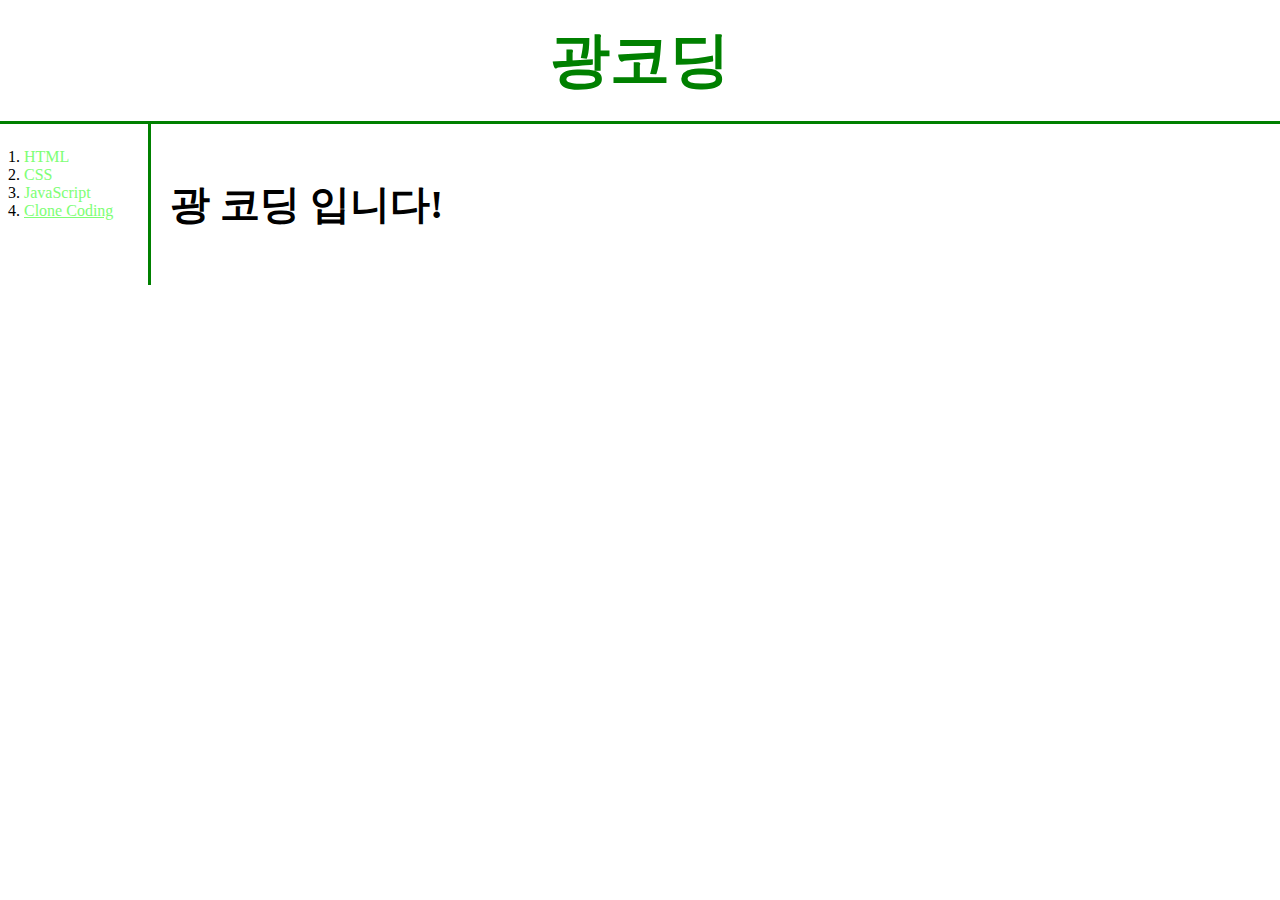
<file: index.html>
<!doctype html>
<html>
<head>
  <title>광 코딩</title>
  <link rel="stylesheet" href="style.css">
</head>
<body>
  <h1><a href="index.html"> 광코딩 </a></h1>
  <span id="grid">
    <ol>
      <li><a href="1.html" class="saw"> HTML </a></li>
      <li><a href="2.html" class="saw"> CSS </a></li>
      <li><a href="3.html" class="saw"> JavaScript </a></li>
      <li><a href="4.html" class="saw" style="text-decoration:underline"> Clone Coding </a></li>
    </ol>
  <span>
  <h2>광 코딩 입니다!</h2>
  </span>
  </body>
</html>
</file>
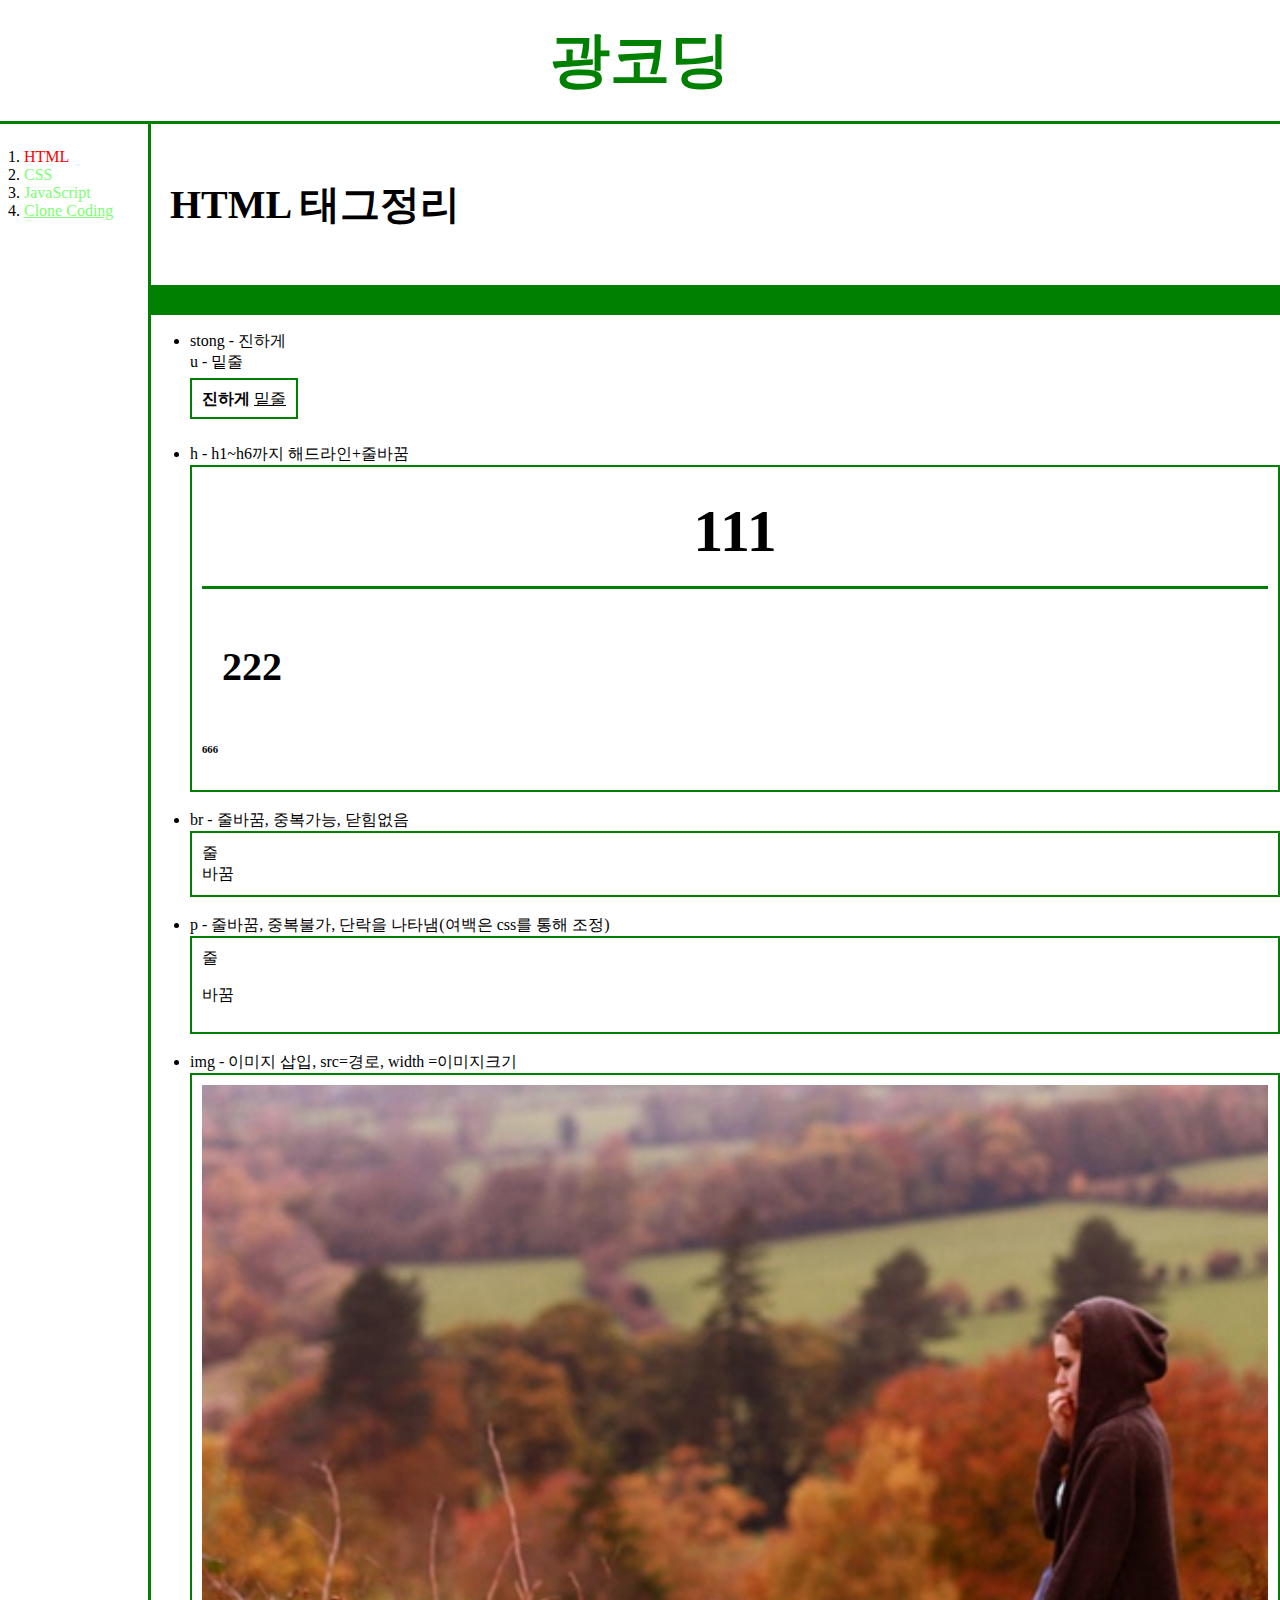
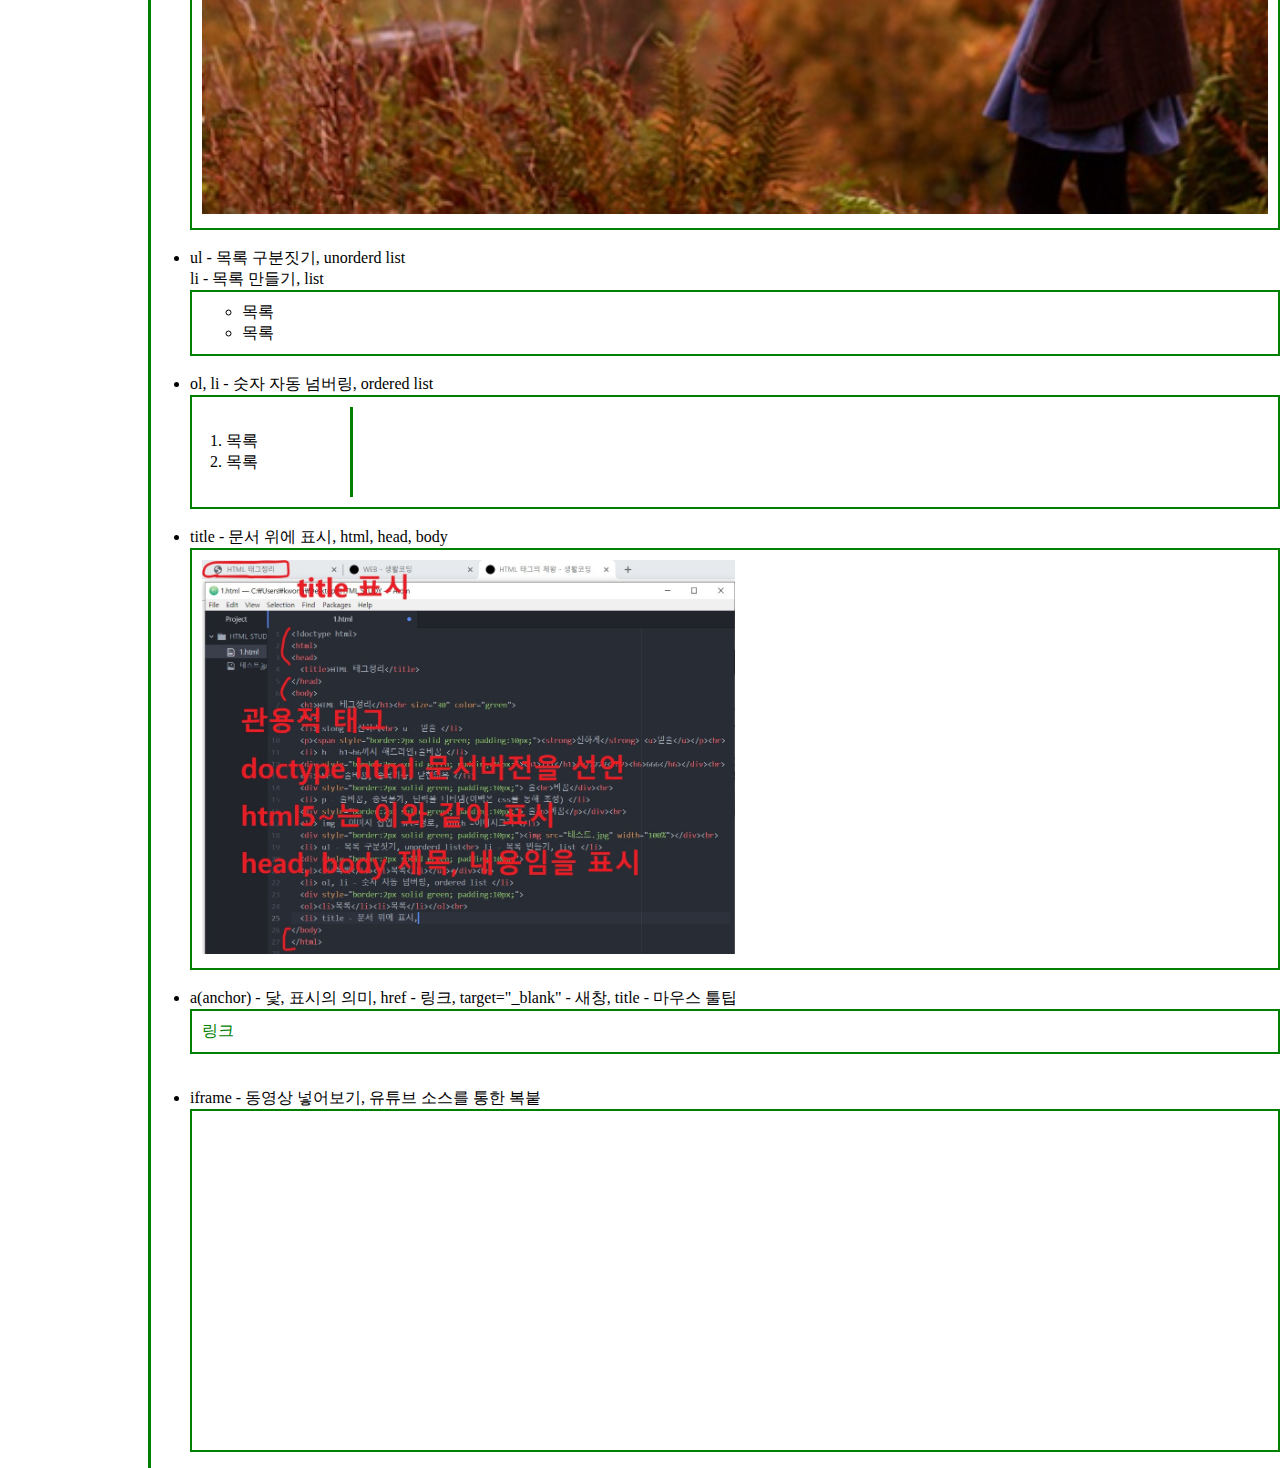
<file: 1.html>
<!doctype html>
<html>
<head>
  <title> HTML </title>
  <link rel="stylesheet" href="style.css">
</head>
<body>
  <h1><a href="index.html"> 광코딩 </a></h1>
  <span id="grid">
    <ol>
      <li><a href="1.html" class="saw" id="active"> HTML </a></li>
      <li><a href="2.html" class="saw"> CSS </a></li>
      <li><a href="3.html" class="saw"> JavaScript </a></li>
      <li><a href="4.html" class="saw" style="text-decoration:underline"> Clone Coding </a></li>
    </ol>
  <span>
  <h2>HTML 태그정리</h2>
  <hr size="30" color="green">
  <ul>
  <li> stong - 진하게<br> u - 밑줄 </li>
  <p><span style="border:2px solid green; padding:10px;"><strong>진하게</strong> <u>밑줄</u></p><br>
  <li> h - h1~h6까지 해드라인+줄바꿈 </li>
  <div style="border:2px solid green; padding:10px;"><h1>111</h1><h2>222</h2><h6>666</h6></div><br>
  <li> br - 줄바꿈, 중복가능, 닫힘없음 </li>
  <div style="border:2px solid green; padding:10px;"> 줄<br>바꿈</div><br>
  <li> p - 줄바꿈, 중복불가, 단락을 나타냄(여백은 css를 통해 조정) </li>
  <div style="border:2px solid green; padding:10px;"> 줄<p>바꿈</p></div><br>
  <li> img - 이미지 삽입, src=경로, width =이미지크기 </li>
  <div style="border:2px solid green; padding:10px;"><img src="테스트.jpg" width="100%"></div><br>
  <li> ul - 목록 구분짓기, unorderd list<br> li - 목록 만들기, list </li>
  <div style="border:2px solid green; padding:10px;">
  <ul><li>목록</li><li>목록</li></ul></div><br>
  <li> ol, li - 숫자 자동 넘버링, ordered list </li>
  <div style="border:2px solid green; padding:10px;">
  <ol><li>목록</li><li>목록</li></ol></div><br>
  <li> title - 문서 위에 표시, html, head, body </li>
  <div style="border:2px solid green; padding:10px;"><img src="관용적 태그.jpg" width="50%"></div><br>
  <li> a(anchor) - 닻, 표시의 의미, href - 링크, target="_blank" - 새창, title - 마우스 툴팁 </li>
  <div style="border:2px solid green; padding:10px;"> <a href="https://www.w3.org/TR/html51/"
  target="_blank" title="w3c html specification">링크</a></div><br>
  <P><li> iframe - 동영상 넣어보기, 유튜브 소스를 통한 복붙<br>
    <div style="border:2px solid green; padding:10px;">
    <iframe width="560" height="315" src="https://www.youtube.com/embed/p_v_js0mxVc" frameborder="0" allow="accelerometer; autoplay; encrypted-media; gyroscope; picture-in-picture" allowfullscreen></iframe>
  </div></li></p>
  <p>
    <div id="disqus_thread"></div>
<script>

/**
*  RECOMMENDED CONFIGURATION VARIABLES: EDIT AND UNCOMMENT THE SECTION BELOW TO INSERT DYNAMIC VALUES FROM YOUR PLATFORM OR CMS.
*  LEARN WHY DEFINING THESE VARIABLES IS IMPORTANT: https://disqus.com/admin/universalcode/#configuration-variables*/
/*
var disqus_config = function () {
this.page.url = PAGE_URL;  // Replace PAGE_URL with your page's canonical URL variable
this.page.identifier = PAGE_IDENTIFIER; // Replace PAGE_IDENTIFIER with your page's unique identifier variable
};
*/
(function() { // DON'T EDIT BELOW THIS LINE
var d = document, s = d.createElement('script');
s.src = 'https://study1-1.disqus.com/embed.js';
s.setAttribute('data-timestamp', +new Date());
(d.head || d.body).appendChild(s);
})();
</script>
<noscript>Please enable JavaScript to view the <a href="https://disqus.com/?ref_noscript">comments powered by Disqus.</a></noscript>
</p></span>
</UL></body>
</html>
</file>
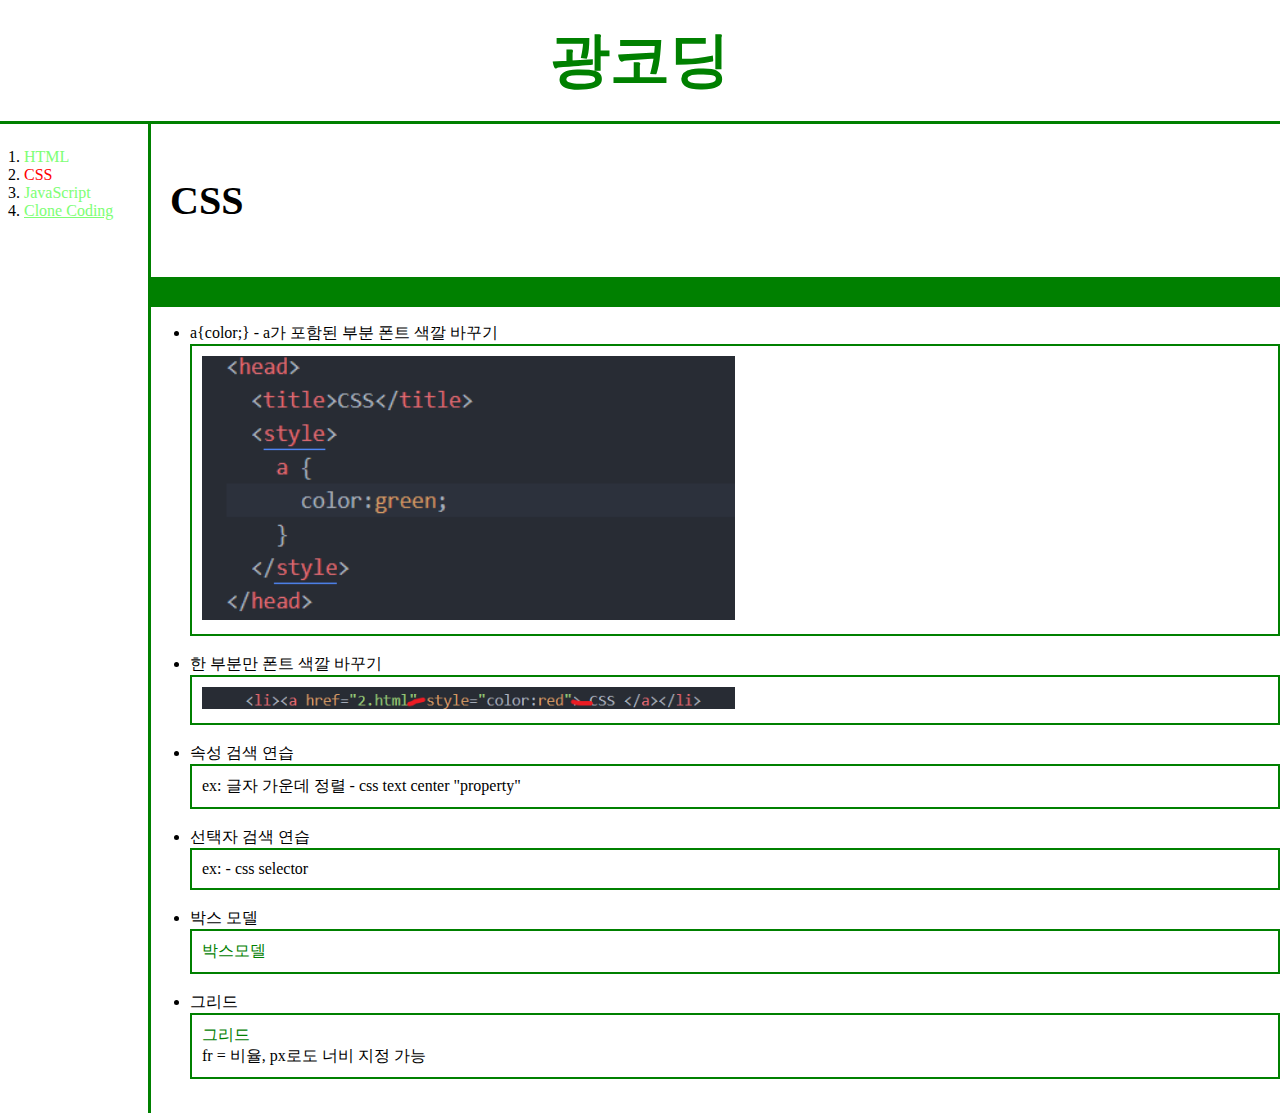
<file: 2.html>
<!doctype html>
<html>
<head>
  <title> CSS </title>
  <link rel="stylesheet" href="style.css">
</head>
<body>
  <h1><a href="index.html"> 광코딩 </a></h1>
  <span id="grid">
      <ol>
        <li><a href="1.html" class="saw"> HTML </a></li>
        <li><a href="2.html" class="saw" id="active"> CSS </a></li>
        <li><a href="3.html" class="saw"> JavaScript </a></li>
        <li><a href="4.html" class="saw" style="text-decoration:underline"> Clone Coding </a></li>
      </ol>
    <span>
    <h2>CSS</h2>
    <hr size="30" color="green">
    <ul>
    <li> a{color;} - a가 포함된 부분 폰트 색깔 바꾸기 </li>
    <div style="border:2px solid green; padding:10px;"><img src="폰트 바꾸기.png" width="50%"></div><br>
    <li> 한 부분만 폰트 색깔 바꾸기 </li>
    <div style="border:2px solid green; padding:10px;"><img src="한 부분 폰트 바꾸기.png" width="50%"></div><br>
    <li> 속성 검색 연습 </li>
    <div style="border:2px solid green; padding:10px;"> ex: 글자 가운데 정렬 - css text center "property" </div><br>
    <li> 선택자 검색 연습 </li>
    <div style="border:2px solid green; padding:10px;"> ex: - css selector</div><br>
    <li> 박스 모델 </li>
    <div style="border:2px solid green; padding:10px;"> <a href="box.html" target=_blank> 박스모델 </a></div><br>
    <li> 그리드 </li>
    <div style="border:2px solid green; padding:10px;"> <a href="grid.html" target=_blank> 그리드 </a><br>
    fr = 비율, px로도 너비 지정 가능 </div><br>
   </span>
  </body>
</html>
</file>
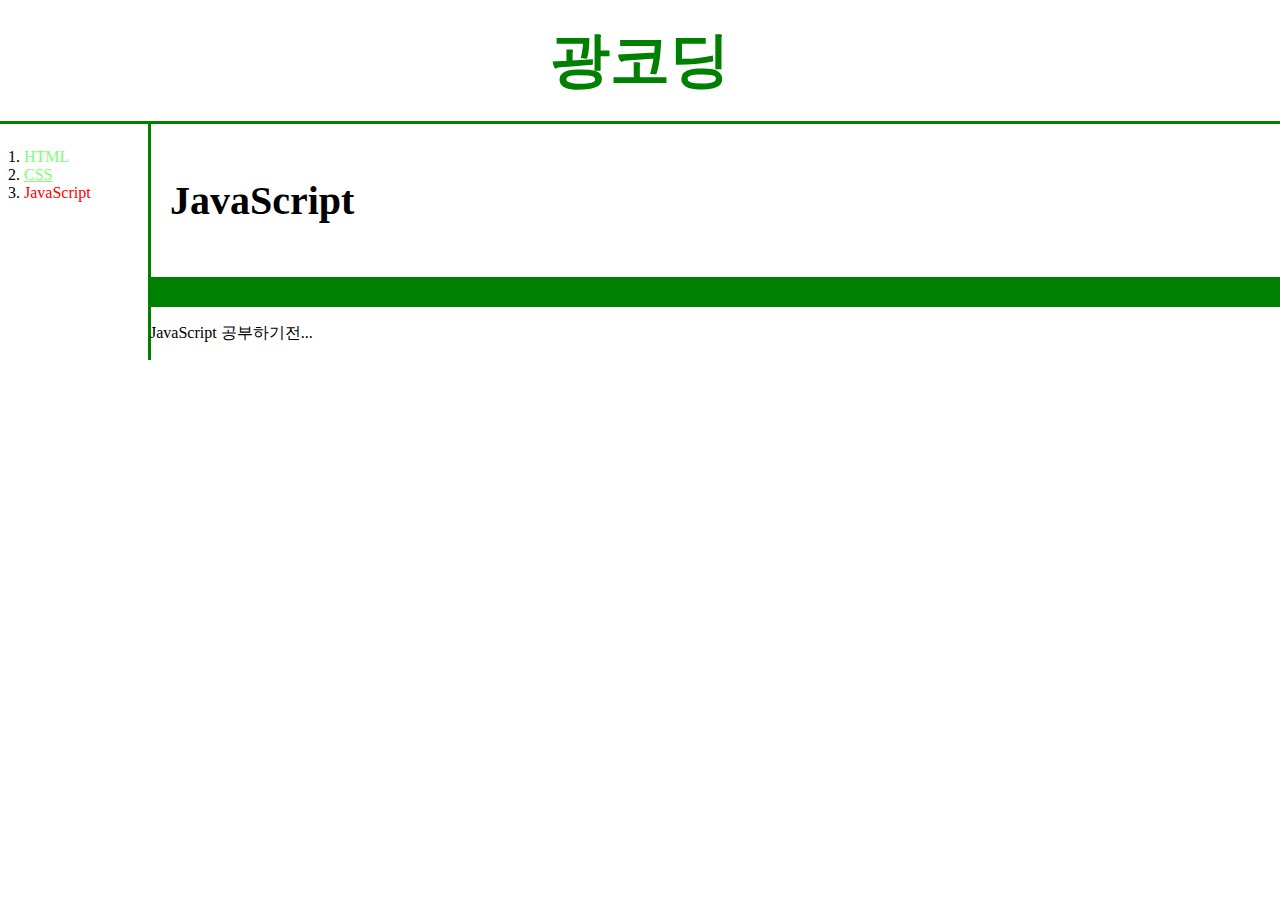
<file: 3.html>
<!doctype html>
<html>
<head>
  <title> JAVASCRIPT </title>
  <link rel="stylesheet" href="style.css">
</head>
<body>
  <h1><a href="index.html"> 광코딩 </a></h1>
  <span id="grid">
    <ol>
      <li><a href="1.html" class="saw"> HTML </a></li>
      <li><a href="2.html" class="saw" style="text-decoration:underline"> CSS </a></li>
      <li><a href="3.html" class="saw" id="active"> JavaScript </a></li>
    </ol>
  <span>
  <h2>JavaScript</h2>
  <hr size="30" color="green">
  <p> JavaScript 공부하기전...</p>
  </span>
  </body>
</html>
</file>
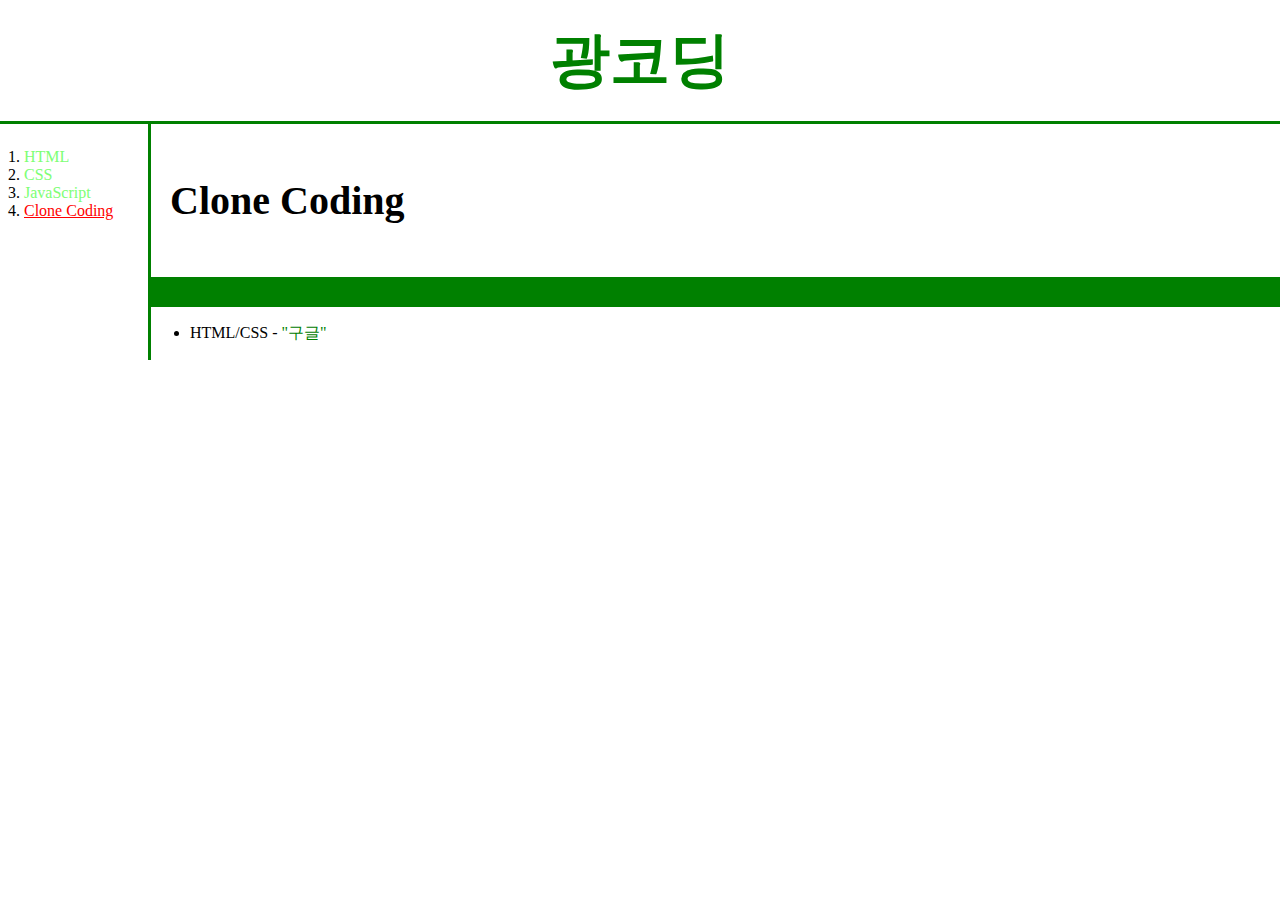
<file: 4.html>
<!doctype html>
<html>
<head>
  <title> Clone Coding </title>
  <link rel="stylesheet" href="style.css">
</head>
<body>
  <h1><a href="index.html"> 광코딩 </a></h1>
  <span id="grid">
    <ol>
      <li><a href="1.html" class="saw"> HTML </a></li>
      <li><a href="2.html" class="saw"> CSS </a></li>
      <li><a href="3.html" class="saw"> JavaScript </a></li>
      <li><a href="4.html" class="saw" id="active" style="text-decoration:underline"> Clone Coding </a></li>
    </ol>
  <span>
  <h2> Clone Coding </h2>
  <hr size="30" color="green">
  <ul>
  <li> HTML/CSS - <a href="CLONE CODING/index.html" target="_blank">"구글"</a></li>
  </ul>
  </span>
  </body>
</html>
</file>
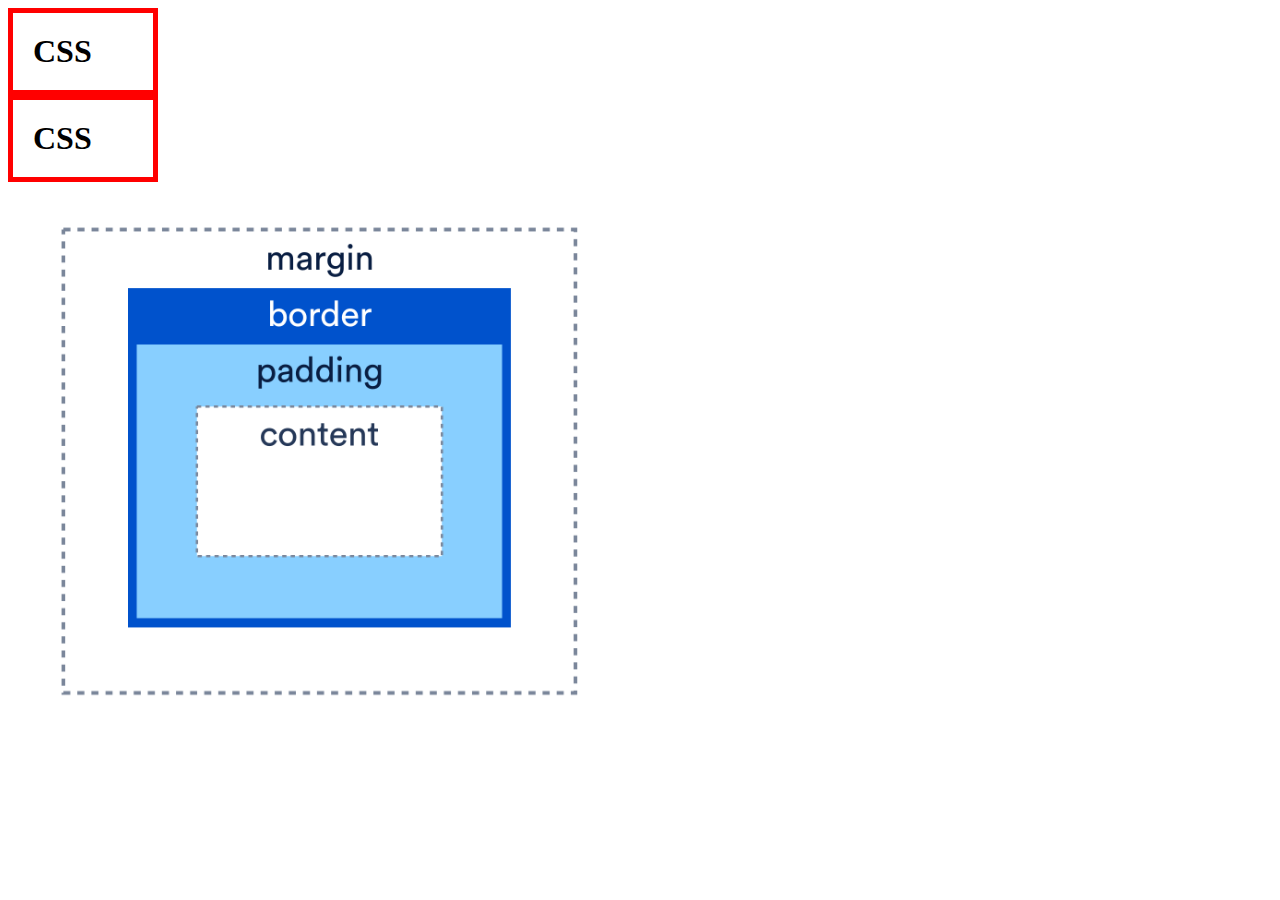
<file: box.html>
<!DOCTYPE html>
<html>
  <head>
    <meta charset="utf-8">
    <title></title>
    <style>
      h1{
          border:5px solid red;
          padding:20px;
          margin:0;
          display:block;
          width:100px;
        }
    </style>
  </head>
  <body>
    <h1>CSS</h1>
    <h1>CSS</h1>
    <img src="CSS-Box model.png" width="50%">
  </body>
</html>
</file>
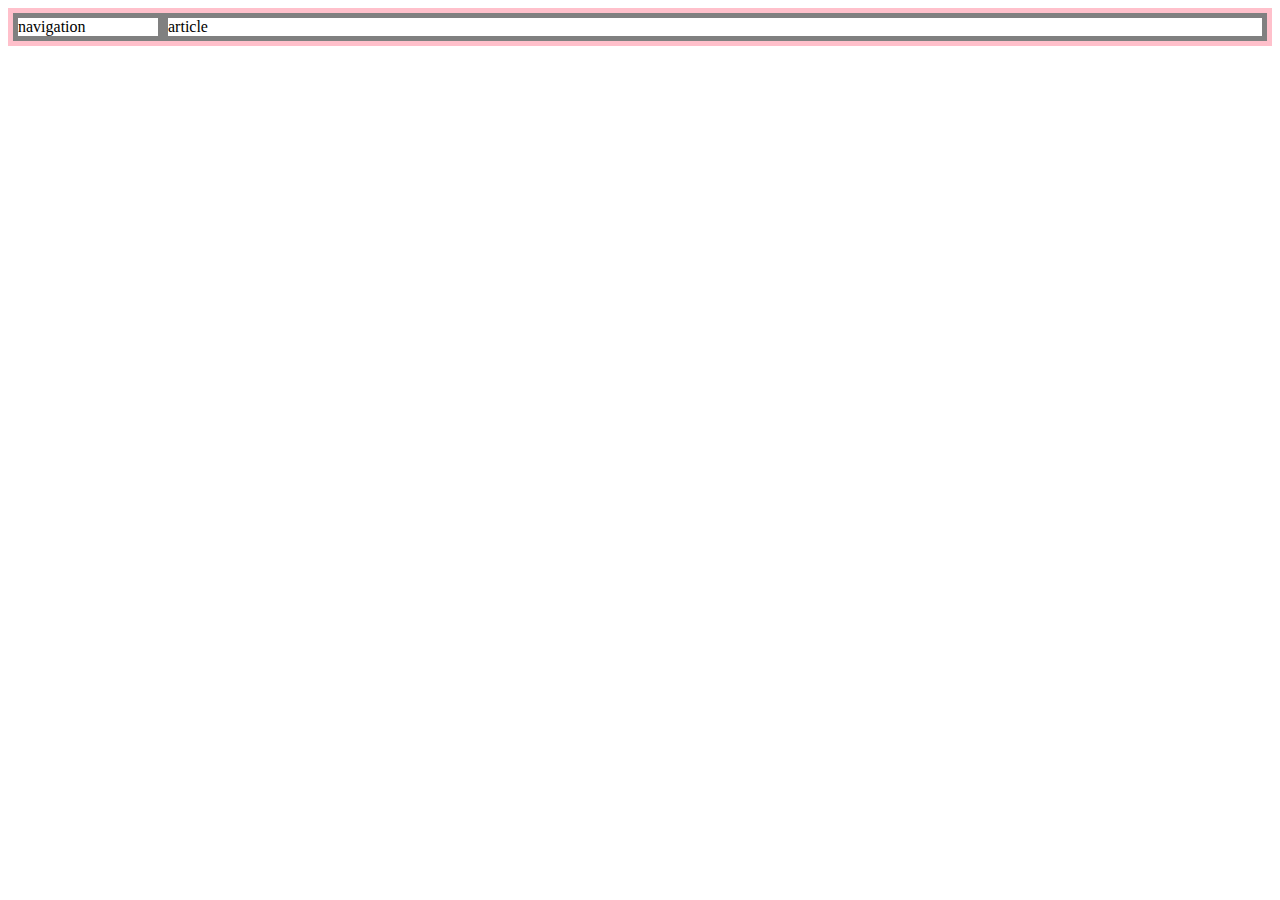
<file: grid.html>
<!DOCTYPE html>
<html>
  <head>
    <meta charset="utf-8">
    <title></title>
    <style>
      #grid{
        border:5px solid pink;
        display:grid;
        grid-template-columns: 150px 1fr;
      }
      div{
        border:5px solid gray;
      }
    </style>
  </head>
  <body>
    <div id="grid">
      <div> navigation </div>
      <div> article </div>
    </div>
  </body>
</html>
</file>
<file: style.css>
body{
  margin:0;
}
a {
  color:green;
  text-decoration: none;
}
#active {
  color:red;
}
.saw {
  color:#7DFE74;
}
h1 {
  font-size: 60px;
  text-align: center;
  border-bottom:3px solid green;
  margin:0;
  padding:20px;
}
h2 {
  font-size: 40px;
  text-align: left;
  padding: 20px;
}
#grid ol{
  border-right:3px solid green;
  width:100px;
  margin:0;
  padding:24px;
}
#grid{
  display: grid;
  grid-template-columns: 150px 1fr;
}
@media(max-width:900px){
  #grid{
    display: block;
  }
  #grid ol{
    border-right:none;
  }
  h1{
    border-bottom:none;
  }
}
</file>
